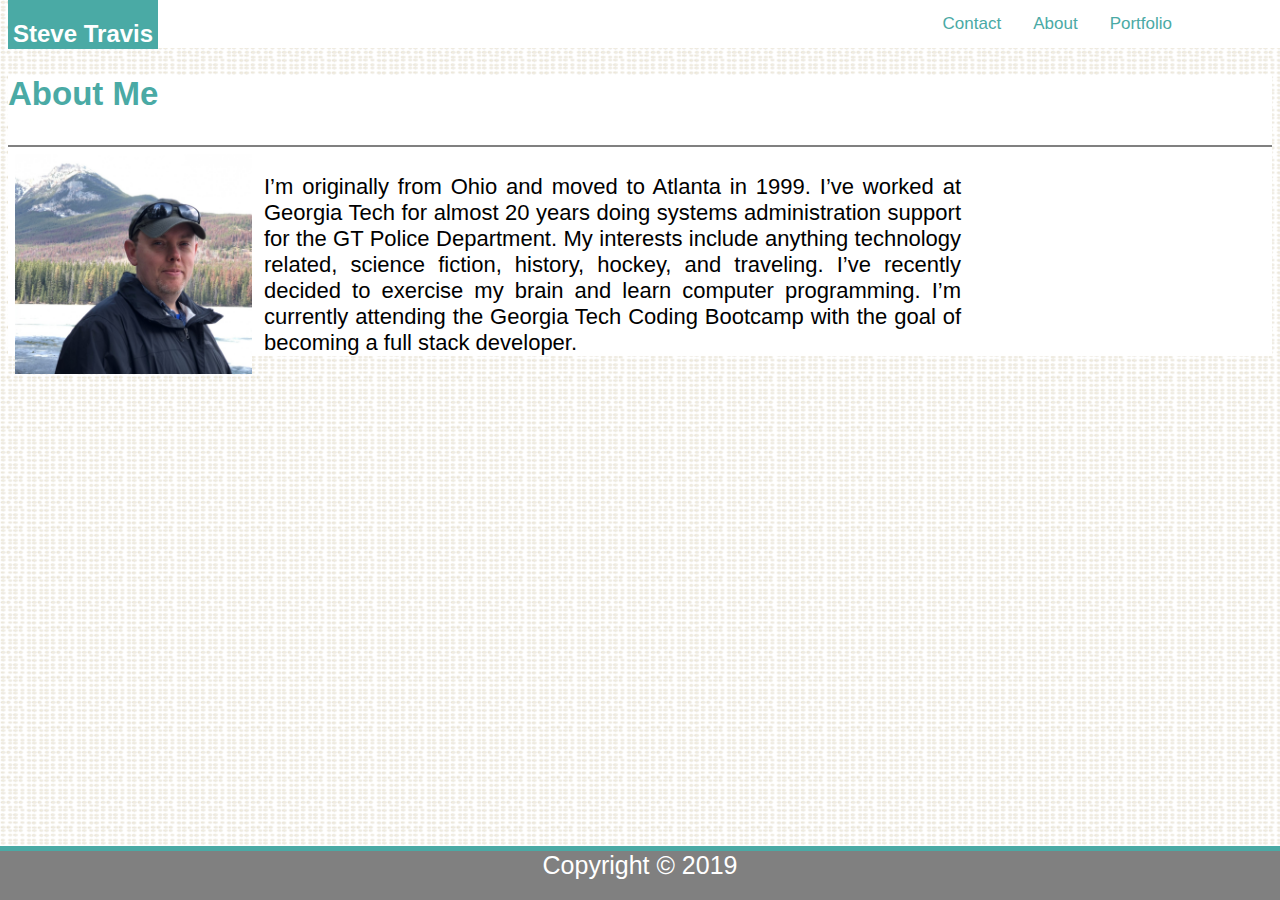
<file: index.html>
<!DOCTYPE html>
<html lang="en">

<head>
  <meta charset="UTF-8">
  <meta name="viewport" content="width=device-width, initial-scale=1">
  <title>About Me</title>
  <link rel="stylesheet" type="text/css" href="assets/css/styles.css">
</head>

<body>
  <div id="header">
    <div class="name">
      <h2>Steve Travis</h2>
    </div>
    <div class="topnav">
      <a href="portfolio.html">Portfolio</a>
      <a href="index.html">About</a>
      <a href="contact.html">Contact</a>
    </div>
  </div>
  <div id="content">
    <div class="about">
      <h2>About Me</h2>   
      
    </div>
      <div class="paragraph">
          <img class="image" src="assets/images/me.jpg" alt="Steve Travis">
      
      <p>I’m originally from Ohio and moved to Atlanta in 1999. I’ve
        worked at Georgia Tech for almost 20 years doing systems administration support for the GT Police Department. My
        interests include anything technology related, science fiction, history, hockey, and traveling. I’ve recently
        decided to exercise my brain and learn computer programming. I’m currently attending the Georgia Tech Coding
        Bootcamp with the goal of becoming a full stack developer. </p>
    </div>

    <div class="footer">Copyright &copy 2019
    </div>
  </div>

</body>

</html>
</file>
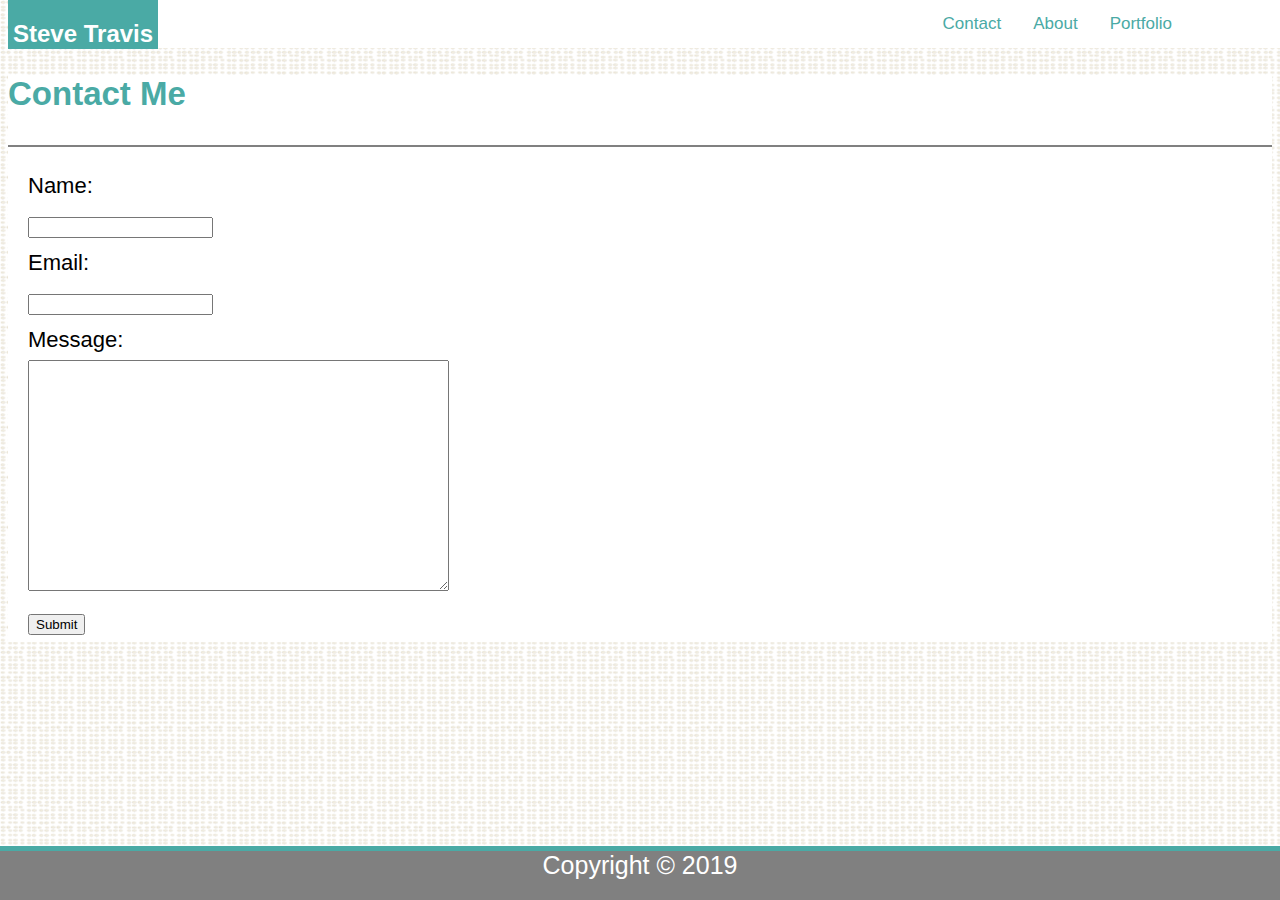
<file: contact.html>
<!DOCTYPE html>
<html lang="en">

<head>
  <meta charset="UTF-8">
  <meta name="viewport" content="width=device-width, initial-scale=1">
  <title>Contact</title>
  <link rel="stylesheet" type="text/css" href="assets/css/styles.css">

  </style>
</head>

<body>
  <div id="header">
    <div class="name">
      <h2>Steve Travis</h2>
    </div>
    <div class="topnav">
      <a href="portfolio.html">Portfolio</a>
      <a href="index.html">About</a>
      <a href="contact.html">Contact</a>
    </div>
  </div>
  <div id="content">
    <div class="contact">
      <h2>Contact Me</h2>
    </div>
    <div class="contactform">
    <form>
      Name:<br>
      <input type="text" name="Name"><br>
      Email:<br>
      <input type="text" name="Email"><br>
      Message:<br>
      <textarea type="text" rows="15" cols="50" name="Message" name="form"></textarea>
      <br>
          <input type="submit" value="Submit">
    </form>
  </div>
    <div class="footer">Copyright &copy 2019</div>
  </div>
</body>

</html>
</file>
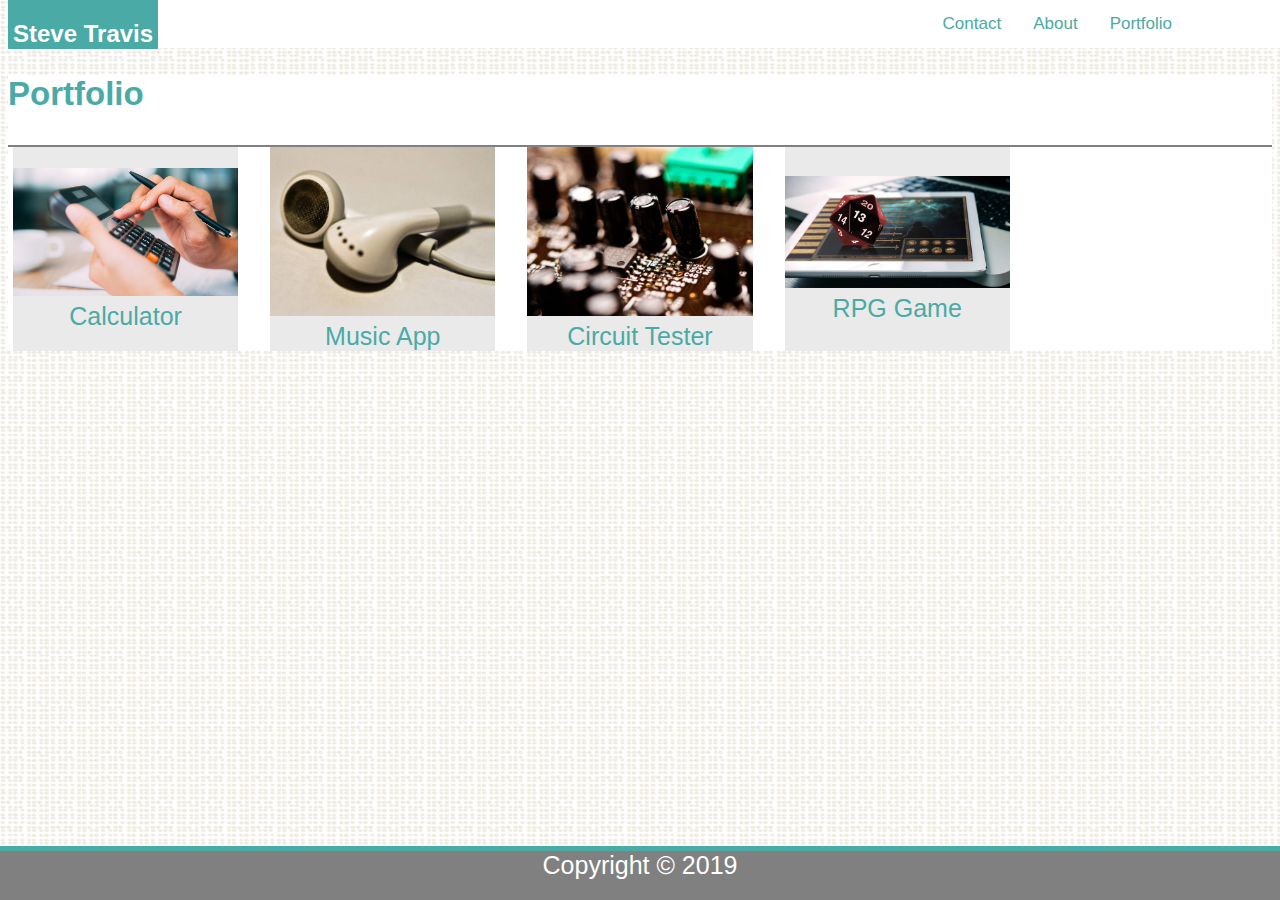
<file: portfolio.html>
<!DOCTYPE html>
<html lang="en">

<head>
  <meta charset="UTF-8">
  <meta name="viewport" content="width=device-width, initial-scale=1">
  <title>Portfolio</title>
  <link rel="stylesheet" type="text/css" href="assets/css/styles.css">

  </style>
</head>

<body>
  <div id="header">
    <div class="name">
      <h2>Steve Travis</h2>
    </div>
    <div class="topnav">
      <a href="portfolio.html">Portfolio</a>
      <a href="index.html">About</a>
      <a href="contact.html">Contact</a>
    </div>
  </div>
  <div id="content">
    <div class="portfolio">
      <h2>Portfolio</h2>
    </div>
    <div class="grid">

      <div class="module">
        <div class="image">
          <img src="assets/images/calculator.jpg" alt="Calculator" style="width:100%">Calculator</div>
      </div>
      <div class="module">
      <div class="image">
        <img src="assets/images/earphones.jpg" alt="Music App" style="width:100%">Music App</div>
    </div>
    <div class="module">
        <div class="image">
            <img src="assets/images/technics.jpg" alt="Circuit Tester" style="width:100%">Circuit Tester</div>
        </div>
    <div class="module">
    <div class="image">
        <img src="assets/images/rpg.jpg" alt="Circuit Tester" style="width:100%">RPG Game</div>
    </div>
  </div>
  </div>
  </div>
  <div class="footer">Copyright &copy 2019</div>
</body>

</html>
</file>
<file: assets/css/styles.css>
/* Set background image and body fonts */
body {
    background-image: url("../images/dynamic-style.png");
    font-family: 'Arial', 'Helvetica Neue', Helvetica, sans-serif;
}

/* Set header color and fonts */
h {
  font-family: 'Georgia', Times, Times New Roman, serif;
  color: #4aaaa5;
}

/* Header style */
#header {
  color: white;
  width: 100%;
  position: absolute;
  top: 0;  
}

 /* Style name field in header */
 #header .name {
  background: #4aaaa5;
  text-align: center;
  float: left;
  padding: 0 5px 0 5px;   
  margin-right: 0;
  height: 49px;
  overflow: hidden;
  position: relative;

}
 
/* Style topnav buttons */
#header .topnav {
  background-color: white;
  overflow: auto;
}

/* Style the links inside the navigation bar */
#header .topnav a {
  float: right;
  color: #4aaaa5;
  text-align: center;
  padding: 14px 16px;
  text-decoration: none;
  font-size: 17px;
  position: relative;
  right: 100px;
}

/* Change the color of links on hover */
#header .topnav a:hover {
  background-color: #ddd;
  color: black;
}

/* Style About image */
#content .paragraph .imgage {
    height: 50%;
    width: 50%;
}

/* Style content section */
#content {
  width: auto;
  height: 75%;
  background-color: white;
  margin: 75px auto;
  font-size: 22px;
}

/* Style about content section */
#content .about {
  color: #4aaaa5;
  border-bottom: 2px solid gray;
  padding-bottom: 5px;
 }

 /* Style contact content section */
#content .contact {
    color: #4aaaa5;
    border-bottom: 2px solid gray;
    padding-bottom: 5px;
    
   }

 /* Style contact content section */
 #content .portfolio {
    color: #4aaaa5;
    border-bottom: 2px solid gray;
    padding-bottom: 5px;
   }

/* Style content paragraph */
#content .paragraph {
  padding-top: 5px;
  margin-left: 5px;
  text-align: justify; 
  width: 75%;
  height: 75%;
  
}

/* Style conent image */
 #content .paragraph .image{
  float: left;
  width: 25%;
  height: 25%;
  padding: 2px 2px;
  margin-right: 10px;
}

/* Style footer */
.footer {
  position: fixed;
  left: 0;
  bottom: 0;
  width: 100%;
  background-color: gray;
  color: white;
  text-align: center;
  border-top: 5px solid #4aaaa5;
  height: 49px;
  font-size: 25px;
}

.grid {
    
    display: flex;
    flex-wrap: wrap;
    display: grid;
    grid-template-columns: repeat(auto-fill, minmax(200px, 1fr));
    grid-auto-rows: minmax(150px, auto);
    grid-gap: 1em;
  }

  .module {
  
    
    background: #eaeaea;
    color: #4aaaa5;
    display: flex;
    align-items: center;
    justify-content: center;
    height: auto;
    text-align: center;
    font-size: 25px;

    
    /* Flex Fallback */
    margin-left: 5px;
    margin-right: 5px;
    flex: 1 1 200px;
  }

  .module .image {
      width: auto;
      height: auto;
  }

/* Style contact form */
#content .contactform {
  line-height: 175%;
  margin: 20px;
  width: 75%;
}


/*
  These rules take effect when the browser's width
  is either 980px or less.
*/
@media screen and (max-width: 980px) {
    #header .topnav{  
        max-width: 980px;
        
    }
   
    body {
      width: 980px;
      max-width: 100%;
    }  
   
    #content {
       max-width: 75%;
       font-size: 20  px;
   }

   #content .contactform {
    width: 100%;
  }
   .grid {
    
    display: flex;
    flex-wrap: wrap;
    justify-content: center;
    margin: 20px auto;
    display: grid;
    grid-template-columns: 200px 200px;
    grid-row: auto auto;
    grid-gap: 2em;
  }
  .module {

    display: flex;
    align-items: center;
    justify-content: center;
    height: auto;
    text-align: center;
    font-size: 25px;
   }

   .footer {
    height: 35px;
    font-size: 20px;
  }

  }
/*
  These rules take effect when the browser's width
  is either 768px or less.
*/
@media screen and (max-width: 768px) {
  body {
    width: 768px;
    max-width: 100%;
  }  
  
  #header .topnav{  
        max-width: 768px;
        
    }

    #content .paragraph .image{
      float: left;
      width: 50%;
      height: 50%;
          
    }
    #content .paragraph {
      text-align: left; 
      width: 90%;
    }

    #content .contactform {
      width: 100%;
    }

    .grid {
      display: flex;
      flex-wrap: wrap;
      justify-content: center;
      margin: 20px auto;
      display: grid;
      grid-template-columns: repeat(auto-fix,minmax(250px, 1fr));
      grid-row: auto auto;
      grid-gap: 2em;
    }

    .module {

      display: flex;
      align-items: center;
      justify-content: center;
      height: auto;
      text-align: center;
      font-size: 25px;
     }

     .footer {
      height: 25px;
      font-size: 15px;
    }

  

}  
  /*
    These rules take effect when the browser's width
    is either 640px or less.
  */
  @media screen and (max-width: 640px) {
    #header .topnav{ 
        max-width: 640px;
        
    }

    body {
      width: 640px;
      max-width: 100%;
    }

    #content .paragraph .image{
      text-align: center;
       width: 100%;
      
          
    }
    #content .paragraph {
      text-align: left; 
      width: 90%;
      font-size: 17px;
      
    }

    #content .contactform {
      width: 100%;
    }
  
    .topnav{ 
        justify-content: center;
    }

    .grid {
      grid-template-columns: repeat(auto-fit, minmax(50%, 1fr));
      grid-gap: 10px;
     }

     .grid .image {
      justify-content: center;
      text-align: center;
      width: 75%;
      height: 75%;
    
     }

     .module {

      display: flex;
      align-items: center;
      justify-content: center;
      height: auto;
      text-align: center;
      font-size: 25px;
     }
  
     .footer {
      height: 20px;
      font-size: 10px;
    }
  }
</file>
